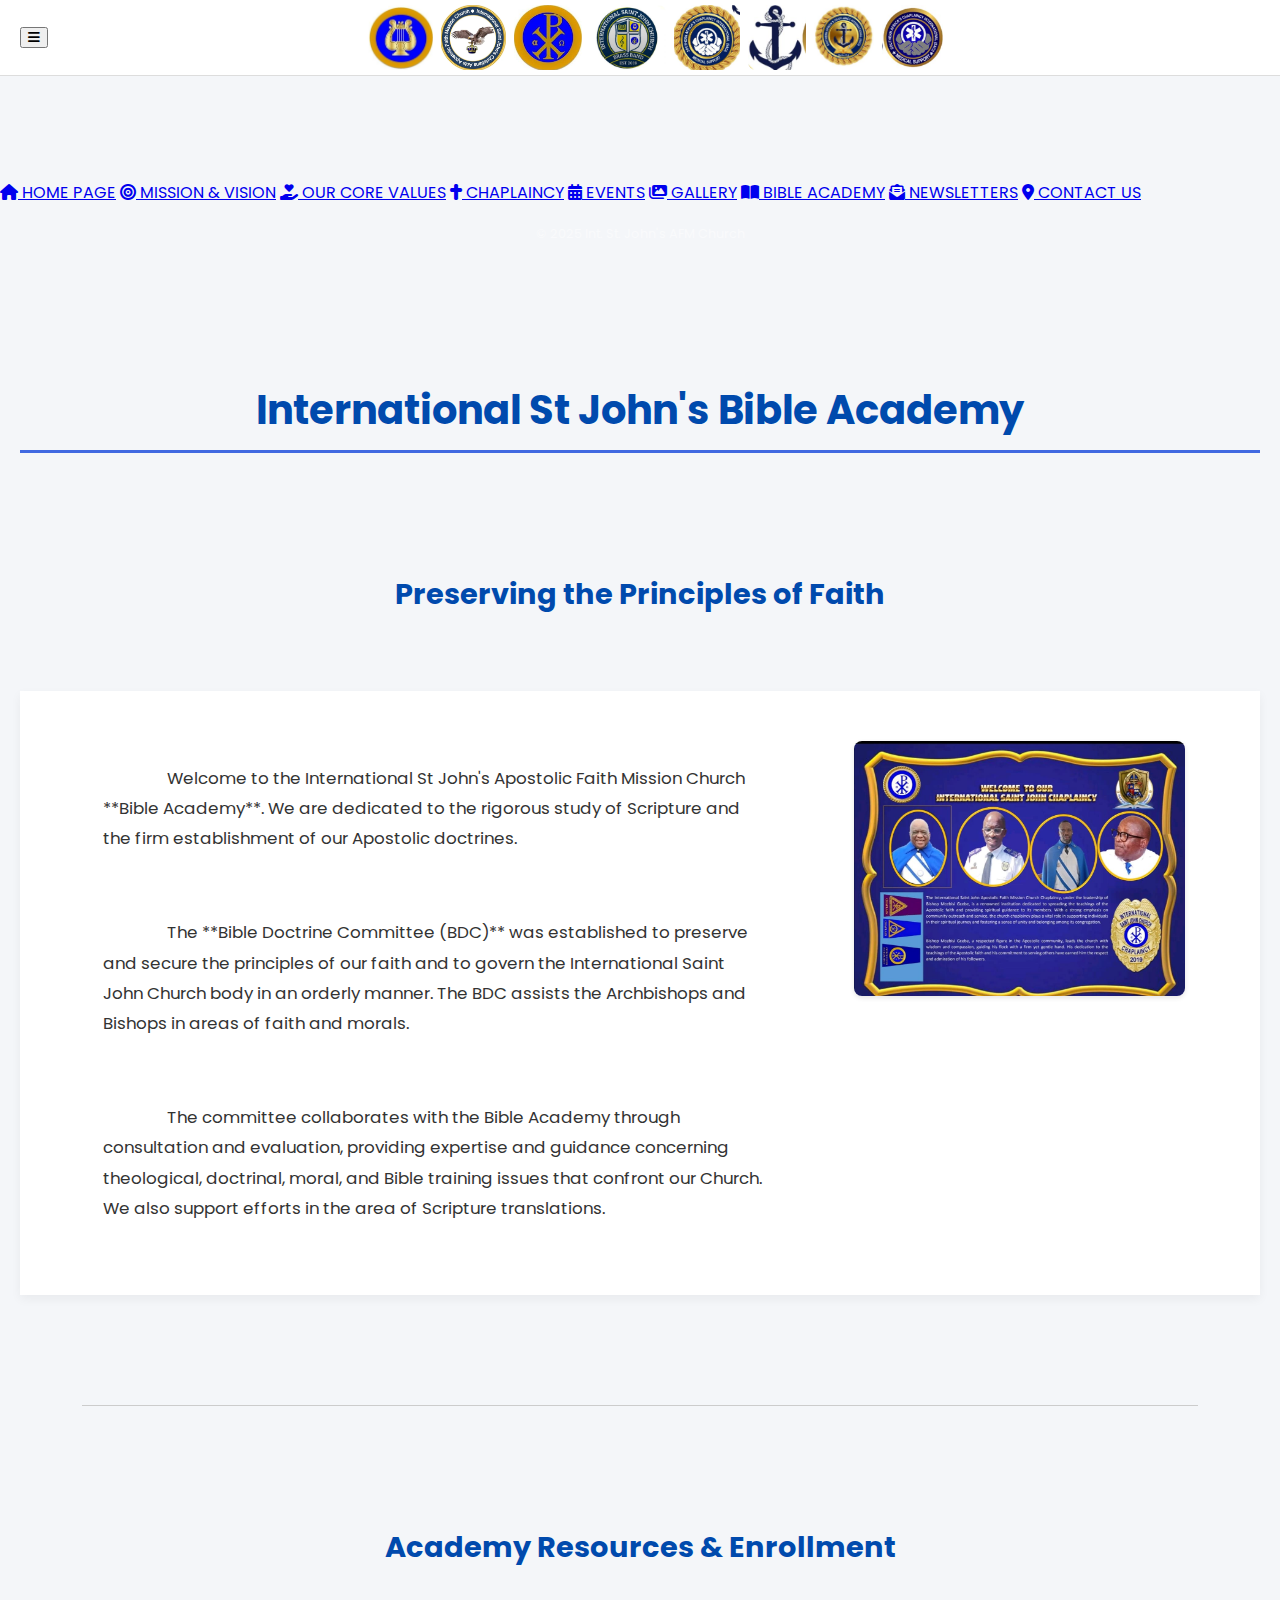
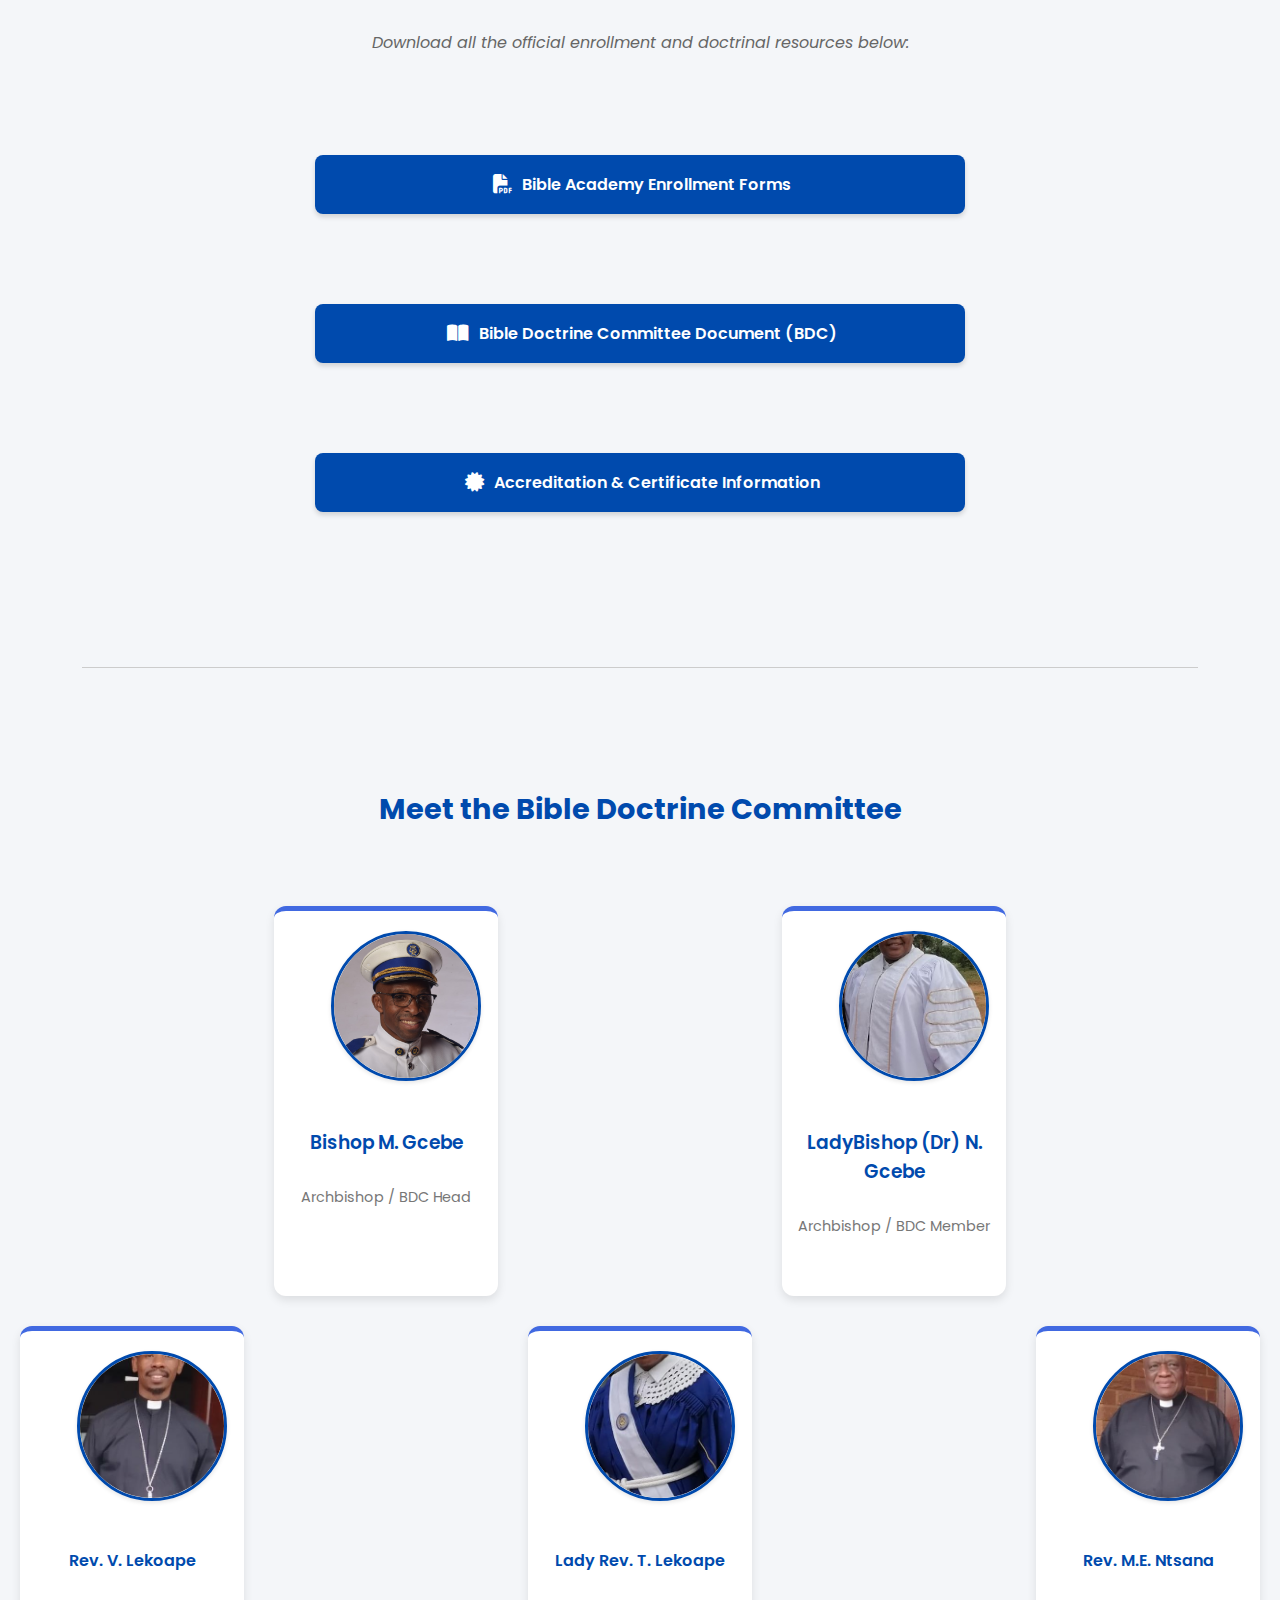
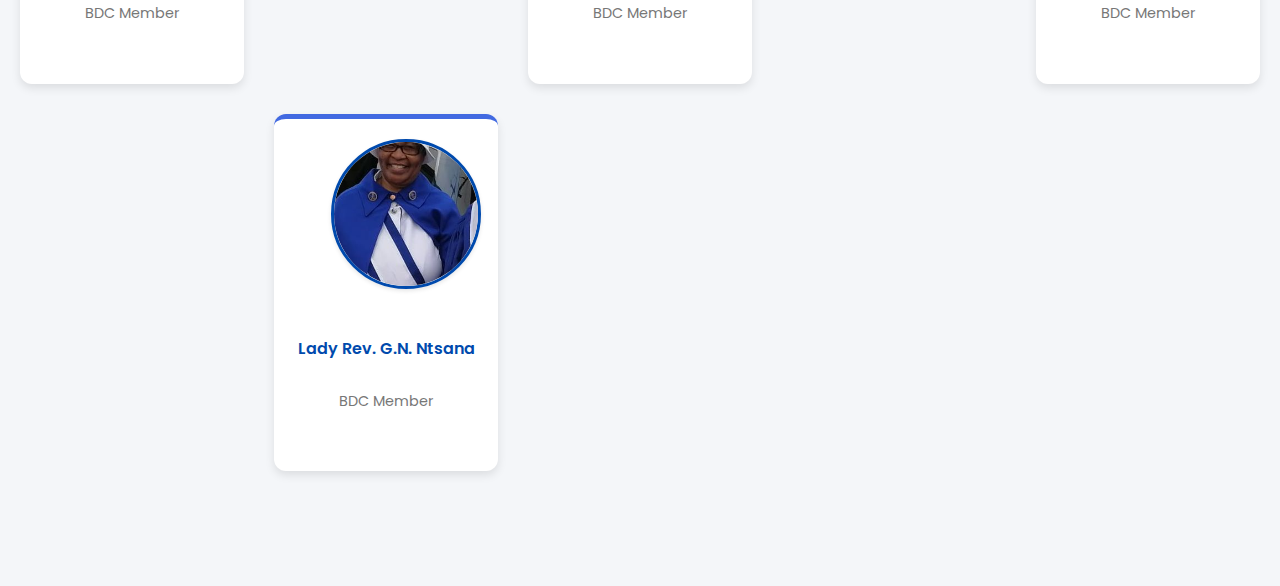
<file: bibleacademy.html>
<!DOCTYPE html>
<html lang="en">
<head>
  <meta charset="UTF-8" />
  <meta name="description" content="International St John's Apostolic Faith Mission Church Bible Academy and Doctrine Committee." />
  <meta name="keywords" content="church, bible academy, doctrine, theology, training, study, St John's, Apostolic, South Africa, chaplaincy" />
  <meta name="viewport" content="width=device-width, initial-scale=1" />
  <title>Bible Academy - International St John's Apostolic Faith Mission Church</title>
  <link href="https://fonts.googleapis.com/css2?family=Poppins:wght@400;500;600;700&display=swap" rel="stylesheet" />
  <link rel="stylesheet" href="https://cdnjs.cloudflare.com/ajax/libs/font-awesome/6.5.2/css/all.min.css">

    <style>

         /* ====================================
        BASE & GLOBAL STYLES (Applies to all pages)
        ==================================== */
        :root {
            --primary-color: #004aad; /* Dark Blue */
            --secondary-color: royalblue; /* Bright Blue */
            --light-bg: #f4f6f9;
            --white: white;
            --text-color: #333;
            --header-height: 80px; /* Define fixed height for easier calculation */
        }

        * {
            box-sizing: border-box;
        }

        body {
            font-family: 'Poppins', sans-serif;
            background-color: var(--light-bg);
            margin: 0;
            /* Use the variable for a cleaner dependency */
            padding-top: var(--header-height);
            color: var(--text-color);
        }

        /* --- HEADER AND LOGOS (Unified Style) --- */
        #church-header {
            display: flex;
            justify-content: space-between;
            align-items: center;
            background-color: var(--white);
            padding: 5px 20px;
            border-bottom: 1px solid #ddd;
            position: fixed;
            top: 0;
            left: 0;
            width: 100%;
            z-index: 1000;
        }

        #logo-strip {
            display: flex;
            justify-content: center;
            align-items: center;
            flex-grow: 1;
            margin: 0 10px;
        }

        #logo-strip img {
            max-height: 65px;
            width: auto;
            margin: 0 4px;
            object-fit: contain;
            border-radius: 8px;
            transition: transform 0.2s;
            display: block;
        }
        
        #logo-strip img:hover {
            transform: scale(1.05);
        }
        
        #hamburger {
            padding: 5px;
            cursor: pointer;
            transition: color 0.2s;
        }

        #hamburger:hover i {
            color: var(--secondary-color) !important;
        }

        /* --- SLIDING MENU STYLES (Unified Style) --- */
        #menu-overlay {
            position: fixed;
            top: 0;
            left: 0;
            right: 0;
            bottom: 0;
            background: rgba(0, 0, 0, 0.7);
            z-index: 1050;
            display: none;
            transition: opacity 0.3s;
        }

        #mobile-menu-panel {
            position: fixed;
            top: 0;
            left: 0;
            width: 250px;
            height: 100vh;
            background-color: var(--primary-color);
            z-index: 1060;
            transform: translateX(-100%);
            transition: transform 0.3s ease-in-out;
            box-shadow: 2px 0 10px rgba(0, 0, 0, 0.5);
            padding-top: 20px;
            overflow-y: auto;
        }

        #mobile-menu-panel.open {
            transform: translateX(0);
        }
        
        #mobile-menu-panel nav {
            display: flex;
            flex-direction: column;
            padding: 10px;
        }
        
        #mobile-menu-panel a {
            color: var(--white);
            padding: 12px 15px;
            text-decoration: none;
            font-size: 1rem;
            font-weight: 500;
            border-radius: 6px;
            transition: background-color 0.2s;
            display: flex;
            align-items: center;
        }

        #mobile-menu-panel a:hover, #mobile-menu-panel a.active {
            background-color: var(--secondary-color);
            color: var(--white);
        }
            /* --- HEADER AND LOGOS --- (Adjusted for Hamburger) */
        #church-header {
            display: flex;
            justify-content: space-between; /* Space out hamburger, title, logos */
            align-items: center;
            background-color: var(--white);
            padding: 5px 20px;
            border-bottom: 1px solid #ddd;
            position: fixed;
            top: 0;
            left: 0;
            width: 100%;
            z-index: 1000;
        }

        #logo-strip {
            display: flex;
            justify-content: center;
            align-items: center;
            /* Allow logos to shrink on small screens */
            flex-grow: 1; 
            margin: 0 10px;
        }

        #logo-strip img {
            max-height: 65px;
            width: auto;
            margin: 0 4px;
            object-fit: contain;
            border-radius: 8px;
            transition: transform 0.2s;
            display: block;
        }
        
        #logo-strip img:hover {
             transform: scale(1.05);
        }
        
        /* Hamburger Icon Styling */
        #hamburger {
            padding: 5px;
            cursor: pointer;
            transition: color 0.2s;
            min-width: 30px;
        }

        #hamburger i {
            color: var(--primary-color); 
            font-size: 28px;
        }

        #hamburger:hover i {
            color: var(--secondary-color) !important;
        }
        
        /* --- SLIDING MENU STYLES --- */
        #menu-overlay {
            position: fixed;
            top: 0;
            left: 0;
            right: 0;
            bottom: 0;
            background: rgba(0, 0, 0, 0.7);
            z-index: 1050;
            display: none;
            transition: opacity 0.3s;
        }

        #mobile-menu-panel {
            position: fixed;
            top: 0;
            left: 0;
            width: 250px;
            height: 100vh;
            background-color: var(--primary-color);
            z-index: 1060;
            transform: translateX(-100%);
            transition: transform 0.3s ease-in-out;
            box-shadow: 2px 0 10px rgba(0, 0, 0, 0.5);
            padding-top: 20px;
            overflow-y: auto;
        }

        #mobile-menu-panel.open {
            transform: translateX(0);
        }
        
        /* Menu Content Styles */
        #mobile-menu-panel nav {
            display: flex;
            flex-direction: column;
            padding: 10px;
        }
        
        #mobile-menu-panel a {
            color: var(--white);
            padding: 12px 15px;
            text-decoration: none;
            font-size: 1rem;
            font-weight: 500;
            border-radius: 6px;
            transition: background-color 0.2s;
            display: flex;
            align-items: center;
        }

        #mobile-menu-panel a:hover, #mobile-menu-panel a.active {
            background-color: var(--secondary-color);
            color: var(--white);
        }


        /* --- MAIN CONTENT CONTAINER STYLES (Used for most content pages) --- */
        main {
            padding: 20px;
            max-width: 1200px;
            margin: 20px auto;
        }

        /* Global Heading Style */
        h1 {
            text-align: center;
            color: var(--primary-color);
            font-size: 2.2rem;
            margin-bottom: 20px;
            border-bottom: 3px solid var(--secondary-color);
            padding-bottom: 10px;
            font-weight: 700;
        }

        /* --- MEDIA QUERIES for Tablet and Mobile --- */
        @media (max-width: 900px) {
             /* Hide main branding when screen gets too narrow */
            #main-branding {
                display: none;
            }
        }
        @media (max-width: 768px) {
            #church-header img {
                max-height: 50px;
                margin: 0 2px;
            }
            
            /* Corrected selector: Only show a couple of logos on small screen */
            #logo-strip img:nth-child(n+3) { /* Hide logo 3 and onwards */
                display: none;
            }
        }

        @media (max-width: 480px) {
            /* Slightly reduce top padding since the header is smaller */
            body {
                padding-top: 70px;
            }
            :root {
                --header-height: 70px;
            }
        }

      
 
        /* ====================================
        BASE & GLOBAL STYLES (Reused from Gallery)
        ==================================== */
        :root {
            --primary-color: #004aad; /* Dark Blue */
            --secondary-color: royalblue; /* Bright Blue */
            --light-bg: #f4f6f9;
            --white: white;
            --text-color: #333;
        }

        * {
            box-sizing: border-box;
        }

        body {
            font-family: 'Poppins', sans-serif;
            background-color: var(--light-bg);
            margin: 0;
            padding-top: 155px; /* Space for fixed header + navigation */
            color: var(--text-color);
        }
        
        main {
            padding: 20px;
            max-width: 1300px;
            margin: 20px auto;
        }

        h1 {
            text-align: center;
            color: var(--primary-color);
            font-size: 2.5rem;
            margin-bottom: 20px;
            border-bottom: 3px solid var(--secondary-color);
            padding-bottom: 10px;
            font-weight: 700;
        }

        h2 {
            color: var(--primary-color);
            text-align: center;
            font-size: 1.8rem;
            margin-top: 30px;
            margin-bottom: 20px;
        }
        



        /* ====================================
        ACADEMY PAGE SPECIFIC STYLES
        ==================================== */
        
        /* Welcome Section Grid Layout */
        .academy-welcome-section {
            padding: 20px 0;
        }
        
        .welcome-grid {
            display: flex;
            gap: 30px;
            align-items: flex-start;
            margin-top: 30px;
            background-color: var(--white);
            padding: 25px;
        
            box-shadow: 0 4px 10px rgba(0, 0, 0, 0.05);
        }

        .welcome-text {
            flex: 2;
            line-height: 1.8;
            font-size: 1.05rem;
        }

        .welcome-image {
            flex: 1;
            min-width: 250px;
        }

        .welcome-image img {
            width: 100%;
            height: auto;
            border-radius: 8px;
            box-shadow: 0 2px 5px rgba(0, 0, 0, 0.1);
            object-fit: cover;
        }
        
        hr {
            border: 0;
            height: 1px;
            background-color: #ccc;
            margin: 40px auto;
            max-width: 90%;
        }

        /* Downloads/Resources Section */
        #academy-downloads {
            text-align: center;
        }

        .download-intro {
            font-style: italic;
            color: #666;
            margin-bottom: 25px;
        }

        .resource-list {
            list-style: none;
            padding: 0;
            max-width: 650px;
            margin: 0 auto;
        }

        .resource-list li {
            margin-bottom: 15px;
        }

        .resource-list a {
            display: flex;
            align-items: center;
            justify-content: center;
            background-color: var(--primary-color);
            color: var(--white);
            text-decoration: none;
            padding: 15px 20px;
            border-radius: 8px;
            font-weight: 600;
            transition: background-color 0.3s;
            box-shadow: 0 3px 5px rgba(0, 0, 0, 0.15);
        }

        .resource-list a:hover {
            background-color: var(--secondary-color);
        }

        .resource-list .icon {
            font-size: 1.2rem;
            margin-right: 10px;
        }

        /* Committee Profiles Section */
        #doctrine-committee {
            text-align: center;
        }

        .committee-profiles-grid {
            display: grid;
            grid-template-columns: repeat(auto-fit, minmax(200px, 1fr));
            gap: 30px;
            margin-top: 30px;
        }

        .profile {
            background-color: var(--white);
            padding: 20px 15px;
            border-radius: 12px;
            box-shadow: 0 4px 10px rgba(0, 0, 0, 0.1);
            transition: transform 0.2s;
            border-top: 5px solid var(--secondary-color);
        }

        .profile:hover {
            transform: translateY(-5px);
            box-shadow: 0 8px 15px rgba(0, 0, 0, 0.15);
        }



        .profile img {
            width: 100%;
            max-width: 150px;
            height: 150px;
            object-fit: cover;
            border-radius: 50%;
            border: 3px solid var(--primary-color);
            margin-bottom: 15px;
            box-shadow: 0 2px 4px rgba(0, 0, 0, 0.1);
        }

        .profile h3, .profile h4 {
            margin: 0;
            color: var(--primary-color);
            font-weight: 600;
        }

        .profile .title {
            color: #777;
            font-size: 0.9rem;
            margin-top: 5px;
        }


        /* ====================================
        MEDIA QUERIES (Mobile responsiveness)
        ==================================== */
        @media (max-width: 900px) {
            .welcome-grid {
                flex-direction: column;
                align-items: stretch;
            }
            .welcome-image {
                min-width: 100%;
                order: -1; /* Place image on top on mobile */
                margin-bottom: 20px;
            }
        }
        
        @media (max-width: 768px) {
            /* Adjust padding for smaller header/nav */
            body { padding-top: 140px; }
            .nav-wrapper { top: 75px; } /* Adjust nav position */
            #church-header img { max-height: 60px; }
        

            .committee-profiles-grid {
                grid-template-columns: 1fr 1fr; /* 2 profiles per row */
                gap: 20px;
            }
            .profile img {
                max-width: 100px;
                height: 100px;
            }
        }
        
        @media (max-width: 480px) {
            body { padding-top: 130px; }
            .nav-wrapper { top: 65px; }
            #church-header img { max-height: 50px; }
            h1 { font-size: 2rem; }
            
            .committee-profiles-grid {
                grid-template-columns: 1fr; /* 1 profile per row */
            }
        }

    </style>
</head>
<body>
<div id="side-menu">
    <button id="close-menu-btn" aria-label="Close Menu" style="position: absolute; top: 10px; right: 20px; background: none; border: none; font-size: 2rem; color: white; cursor: pointer;">
        &times;
    </button>
    <a href="index.html" class="active"><i class="fas fa-home"></i> HOME PAGE</a>
    <a href="mission.html"><i class="fas fa-bullseye"></i> MISSION & VISION</a>
    <a href="values.html"><i class="fas fa-hand-holding-heart"></i> OUR CORE VALUES</a>
    <a href="chaplaincy.html"><i class="fas fa-cross"></i> CHAPLAINCY</a>
    <a href="events.html"><i class="fas fa-calendar-alt"></i> EVENTS</a>
    <a href="gallery.html"><i class="fas fa-images"></i> GALLERY</a>
    <a href="bibleacademy.html"><i class="fas fa-book-open"></i> BIBLE ACADEMY</a>
    <a href="newsletters.html"><i class="fas fa-envelope-open-text"></i> NEWSLETTERS</a>
    <a href="contact.html"><i class="fas fa-map-marker-alt"></i> CONTACT US</a>
    <div style="padding: 20px; text-align: center; color: rgba(255,255,255,0.5); font-size: 0.8rem;">
        &copy; 2025 Int. St. John's AFM Church
    </div>
</div>

<div id="main-overlay"></div>

<header id="church-header">
    <button id="hamburger-btn" aria-label="Open Menu" aria-expanded="false">
        <i class="fas fa-bars"></i>
    </button>

    <div id="logo-strip">
        <img src="Logos/IMG-20250616-WA0066~2.jpg" alt="Church logo 2" />
        <img src="Logos/IMG_20250616_185014_788.jpg" alt="Church logo 3" />
        <img src="Logos/IMG-20250616-WA0066~5.jpg" alt="Church logo 4" />
        <img src="Logos/IMG_20250617_100228_034.jpg" alt="Church logo 5" />
        <img src="Logos/Chaplainlogo1.jpg" alt="Chaplaincy logo 1" />
        <img src="Logos/Chaplainlogo2.jpg" alt="Chaplaincy logo 2" />
        <img src="Logos/Chaplainlogo3.jpg" alt="Chaplaincy logo 3" />
        <img src="Logos/Chaplainlogo4.jpg" alt="Chaplaincy logo 4" />
    </div>
</header>
   
  
  <main class="academy-main-content">
    <h1>International St John's Bible Academy</h1>

    <section class="academy-welcome-section">
      <h2>Preserving the Principles of Faith</h2>
      <div class="welcome-grid">
        <div class="welcome-text">
            <p>
                Welcome to the International St John's Apostolic Faith Mission Church **Bible Academy**. We are dedicated to the rigorous study of Scripture and the firm establishment of our Apostolic doctrines.
            </p>
            <p>
                The **Bible Doctrine Committee (BDC)** was established to preserve and secure the principles of our faith and to govern the International Saint John Church body in an orderly manner. The BDC assists the Archbishops and Bishops in areas of faith and morals.
            </p>
            <p>
                The committee collaborates with the Bible Academy through consultation and evaluation, providing expertise and guidance concerning theological, doctrinal, moral, and Bible training issues that confront our Church. We also support efforts in the area of Scripture translations.
            </p>
        </div>
        <div class="welcome-image">
             <img src="Images/aug25/chaplin.jpg" alt="Chaplaincy/Bible Academy Image" onerror="this.onerror=null; this.src='https://placehold.co/250x180/004aad/ffffff?text=Academy+Image';" />
        </div>
      </div>
    </section>
    
    <hr>

    <section id="academy-downloads">
      <h2>Academy Resources & Enrollment</h2>
      <p class="download-intro">Download all the official enrollment and doctrinal resources below:</p>
      <ul class="resource-list">
        <li>
          <a href="doc/BIBLE ENROLLMENT FORMS.pdf" target="_blank" download>
            <span class="icon"><i class="fas fa-file-pdf"></i></span> Bible Academy Enrollment Forms
          </a>
        </li>
        <li>
          <a href="doc/Bible Doctrine Committee-1.pdf" target="_blank" download>
            <span class="icon"><i class="fas fa-book-open"></i></span> Bible Doctrine Committee Document (BDC)
          </a>
        </li>
        <li>
          <a href="doc/Bible Certificate GRACE NQELLENG NTSANA.pdf" target="_blank" download>
            <span class="icon"><i class="fas fa-certificate"></i></span> Accreditation & Certificate Information
          </a>
        </li>
      </ul>
    </section>
    
    <hr>

    <section id="doctrine-committee">
      <h2>Meet the Bible Doctrine Committee</h2>
      
      <div class="committee-profiles-grid">
        <div class="profile profile-bishop">
          <img src="profiles/Bishop (1).jpg" alt="Bishop M. Gcebe" onerror="this.onerror=null; this.src='https://placehold.co/150x150/f7a700/ffffff?text=Bishop+M+Gcebe';" />
          <h3>Bishop M. Gcebe</h3>
          <p class="title">Archbishop / BDC Head</p>
        </div>
        <div class="profile profile-bishop">
          <img src="profiles/LadyBishop.jpg" alt="LadyBishop (Dr) N. Gcebe" onerror="this.onerror=null; this.src='https://placehold.co/150x150/f7a700/ffffff?text=LadyBishop+N+Gcebe';" />
          <h3>LadyBishop (Dr) N. Gcebe</h3>
          <p class="title">Archbishop / BDC Member</p>
        </div>

        <div class="profile">
          <img src="profiles/Rev Lekoape.jpg" alt="Rev. V. Lekoape" onerror="this.onerror=null; this.src='https://placehold.co/150x150/004aad/ffffff?text=Rev+Lekoape';" />
          <h4>Rev. V. Lekoape</h4>
          <p class="title">BDC Member</p>
        </div>
        <div class="profile">
          <img src="profiles/LadyRev Lekoape.jpg" alt="Lady Rev. T. Lekoape" onerror="this.onerror=null; this.src='https://placehold.co/150x150/004aad/ffffff?text=LadyRev+Lekoape';" />
          <h4>Lady Rev. T. Lekoape</h4>
          <p class="title">BDC Member</p>
        </div>
        <div class="profile">
          <img src="profiles/Rev Ntsana.jpg" alt="Rev. M.E. Ntsana" onerror="this.onerror=null; this.src='https://placehold.co/150x150/004aad/ffffff?text=Rev+Ntsana';" />
          <h4>Rev. M.E. Ntsana</h4>
          <p class="title">BDC Member</p>
        </div>
        <div class="profile">
          <img src="profiles/LadyRev Ntsana.jpg" alt="Lady Rev. G.N. Ntsana" onerror="this.onerror=null; this.src='https://placehold.co/150x150/004aad/ffffff?text=LadyRev+Ntsana';" />
          <h4>Lady Rev. G.N. Ntsana</h4>
          <p class="title">BDC Member</p>
        </div>
      </div>
    </section>
  </main>
  
  <script>
  document.addEventListener('DOMContentLoaded', () => {
            // --- Mobile Navigation Toggle Logic (Sliding Menu) ---
            const hamburger = document.getElementById('hamburger');
            const menuPanel = document.getElementById('mobile-menu-panel');
            const overlay = document.getElementById('menu-overlay');
            const menuLinks = menuPanel.querySelectorAll('a');

            const toggleMenu = () => {
                const isOpen = menuPanel.classList.contains('open');
                if (isOpen) {
                    menuPanel.classList.remove('open');
                    // Delay hiding overlay to allow CSS transition to finish
                    setTimeout(() => overlay.style.display = 'none', 300);
                    hamburger.setAttribute('aria-expanded', 'false');
                } else {
                    overlay.style.display = 'block';
                    // Delay opening panel slightly after showing overlay
                    setTimeout(() => menuPanel.classList.add('open'), 10);
                    hamburger.setAttribute('aria-expanded', 'true');
                }
            };

            if (hamburger && menuPanel) {
                hamburger.addEventListener('click', toggleMenu);
                overlay.addEventListener('click', toggleMenu); 
                
                // Close menu when a link is clicked
                menuLinks.forEach(link => {
                    link.addEventListener('click', toggleMenu);
                });
            }
            
            
    
    }); // <-- Added missing closure for DOMContentLoaded
    </script>
      
</body>
</html>
</file>
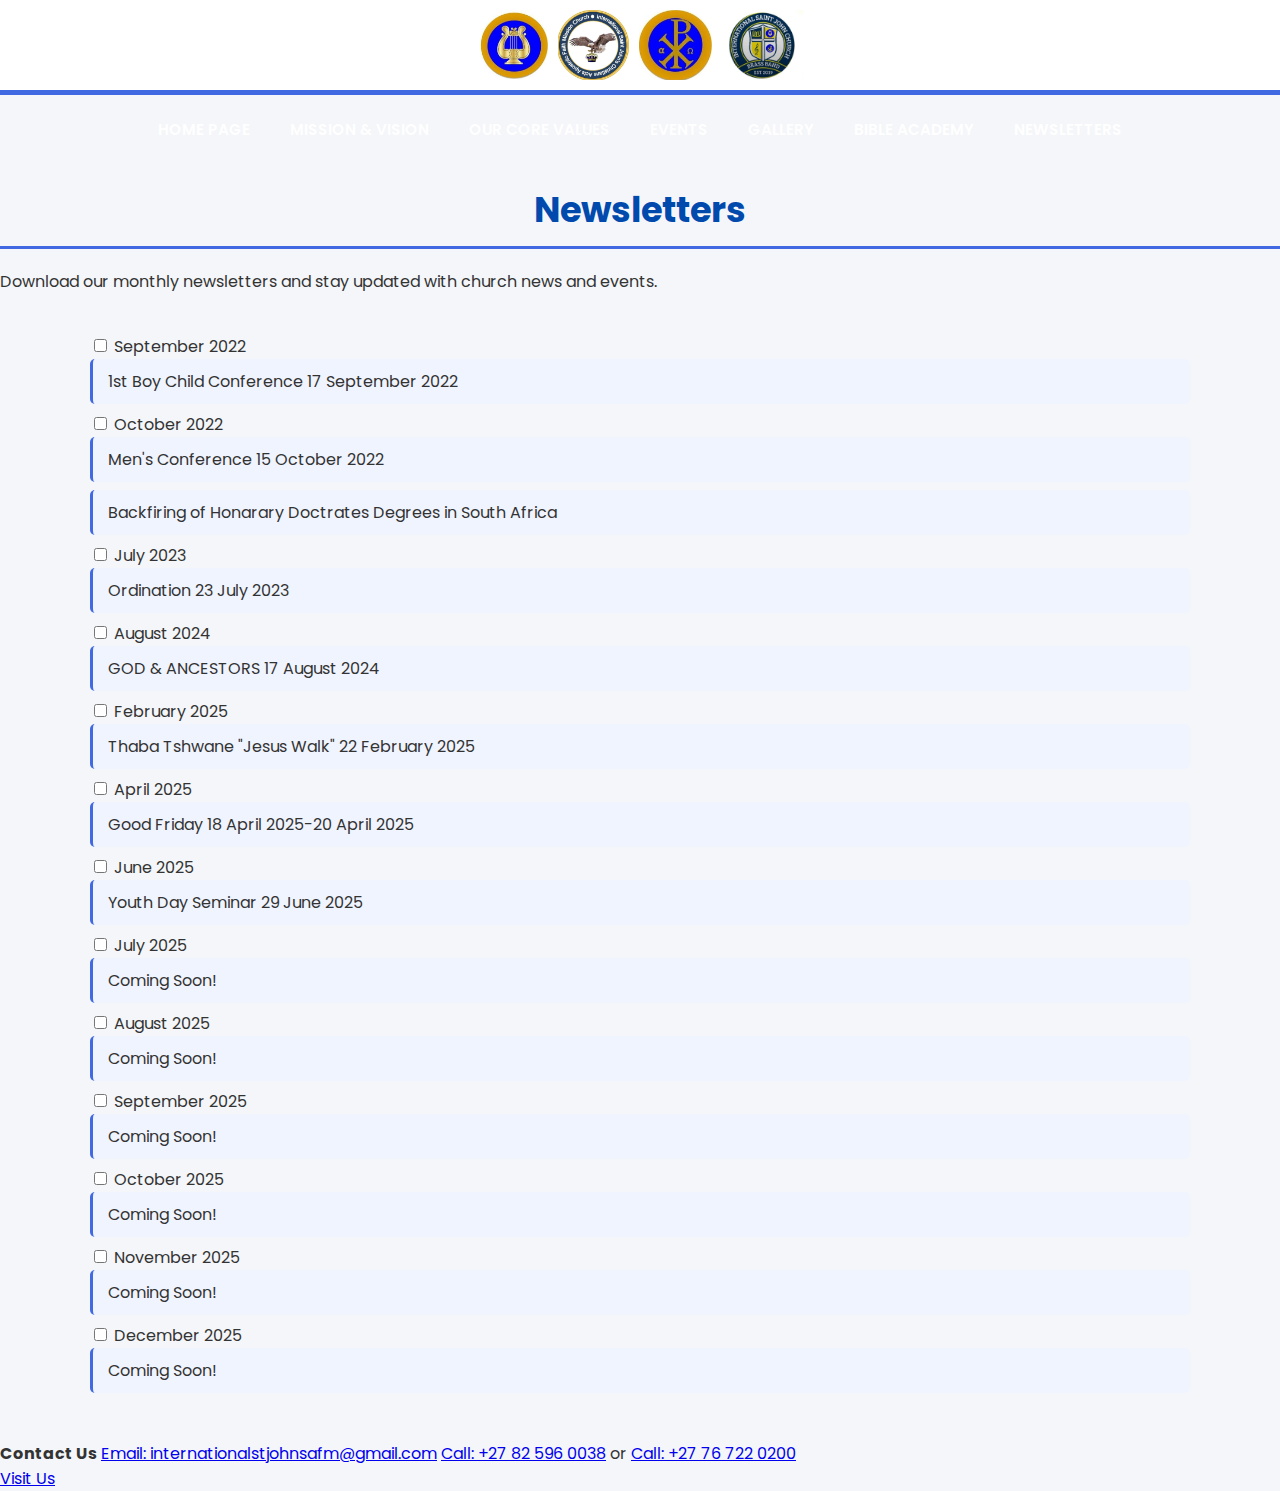
<file: newsletters.html>
<!DOCTYPE html>
<html lang="en">
<head>
    <meta charset="UTF-8">
    <meta name="description" content="Welcome to International St John's Apostolic Faith Mission Church. Join us for worship, events, and spiritual growth.">
    <meta name="keywords" content="church, faith, mission, gospel, worship, bible, St John's, Apostolic, South Africa">
    <meta name="viewport" content="width=device-width, initial-scale=1.0">
    <title>International St John's Apostolic Faith Mission Church</title>
    <link rel="stylesheet" href="styles.css">
    <link rel="icon" href="Logos/favicon.jpg" type="image/x-icon">
    <link href="https://fonts.googleapis.com/css2?family=Poppins:wght@400;700&display=swap" rel="stylesheet">
</head>
<body>

    <header id="church-header">
        <img src="Logos/IMG-20250616-WA0066~2.jpg" alt="Church logo 1">
        <img src="Logos/IMG_20250616_185014_788.jpg" alt="Church logo 2">
        <img src="Logos/IMG-20250616-WA0066~5.jpg" alt="Church logo 3">
        <img src="Logos/IMG_20250617_100228_034.jpg" alt="Church logo 4">
    </header>
  <!-- NAVIGATION MENU -->
 <nav id="tabs-top">
        <a href="index.html">HOME PAGE</a>
        <a href="mission.html">MISSION & VISION</a>
        <a href="values.html">OUR CORE VALUES</a>
        <a href="events.html">EVENTS</a>
        <a href="gallery.html">GALLERY</a>
        <a href="bibleacademy.html">BIBLE ACADEMY</a>
        <a href="newsletters.html">NEWSLETTERS</a>
        
        </nav>

        <body>


  <h1>Newsletters</h1>
  <p>Download our monthly newsletters and stay updated with church news and events.</p>


<main>

     <section>
  <input type="checkbox" id="september2022" />
  <label for="september2022">September 2022</label>
  <ul class="newsletter-list">
    <li><a href="newsletters/Newsletter 1st Boy Conference.pdf" download>1st Boy Child Conference 17 September 2022</a></li>
  </ul>
</section>
    
 <section>
  <input type="checkbox" id="october2022" />
  <label for="october2022">October 2022</label>
  <ul class="newsletter-list">
    <li><a href="newsletters/NEWSLETTER MEN CORRECTED.pdf" download>Men's Conference 15 October 2022</a></li>
    <li><a href="newsletters/Newsletter Bogus Degree.pdf" download>Backfiring of Honarary Doctrates Degrees in South Africa</a></li>
  </ul>
</section>

     <section>
  <input type="checkbox" id="july2023" />
  <label for="july2023">July 2023</label>
  <ul class="newsletter-list">
    <li><a href="newsletters/Newsletter Ordination.pdf" download>Ordination 23 July 2023</a></li>
  </ul>
</section>
     <section>
  <input type="checkbox" id="aug2024" />
  <label for="aug2024">August 2024</label>
  <ul class="newsletter-list">
    <li><a href="newsletters/Newsletter GOD & ANCESTORS 2024.pdf" download>GOD & ANCESTORS 17 August 2024</a></li>
  </ul>
</section>

    
     <section>
  <input type="checkbox" id="FEB" />
  <label for="FEB">February 2025</label>
  <ul class="newsletter-list">
    <li><a href="newsletters/Newsletter Thaba Tshwane Jesus Walk.pdf" download>Thaba Tshwane "Jesus Walk" 22 February 2025</a></li>
  </ul>
</section>
             <section>
  <input type="checkbox" id="april2025" />
  <label for="april2025">April 2025</label>
  <ul class="newsletter-list">
    <li><a href="newsletters/newsletter GOOD FRIDAY 2025.pdf" download>Good Friday 18 April 2025-20 April 2025</a></li>
  </ul>
</section>
    
 <section>
  <input type="checkbox" id="june" />
  <label for="june">June 2025</label>
  <ul class="newsletter-list">
    <li><a href="newsletters/newsletter YOUTH CELEBRATION(1).pdf" download>Youth Day Seminar 29 June 2025</a></li>
  </ul>
</section>

<section>
  <input type="checkbox" id="july" />
  <label for="july">July 2025</label>
  <ul class="newsletter-list">
    <li><a href="#" download>Coming Soon!</a></li>
  </ul>
</section>

<section>
  <input type="checkbox" id="august" />
  <label for="august">August 2025</label>
  <ul class="newsletter-list">
    <li><a href="#" download>Coming Soon!</a></li>
  </ul>
</section>

<section>
  <input type="checkbox" id="september" />
  <label for="september">September 2025</label>
  <ul class="newsletter-list">
    <li><a href="#" download>Coming Soon!</a></li>
  </ul>
</section>

<section>
  <input type="checkbox" id="october" />
  <label for="october">October 2025</label>
  <ul class="newsletter-list">
    <li><a href="#" download>Coming Soon!</a></li>
  </ul>
</section>

<section>
  <input type="checkbox" id="november" />
  <label for="november">November 2025</label>
  <ul class="newsletter-list">
    <li><a href="#" download>Coming Soon!</a></li>
  </ul>
</section>

<section>
  <input type="checkbox" id="december" />
  <label for="december">December 2025</label>
  <ul class="newsletter-list">
    <li><a href="#" download>Coming Soon!</a></li>
  </ul>
</section>



</main>

<footer>
    <div class="tabs-bottom">
        <div class="contact-box">
            <strong><i class="fas fa-envelope"></i> Contact Us</strong>
            <a href="mailto:internationalstjohnsafm@gmail.com" target="_blank">Email: internationalstjohnsafm@gmail.com</a>
            <a href="tel:+27825960038">Call: +27 82 596 0038</a> or 
            <a href="tel:+27767220200">Call: +27 76 722 0200</a>
        </div>

        <div class="visit-box">
            <a href="https://maps.app.goo.gl/wASvXGQJpq6DQk1H7" target="_blank">
                <i class="fas fa-map-marker-alt"></i> Visit Us
            </a>
        </div>
    </div>
</footer>
</body>
</html>
</file>
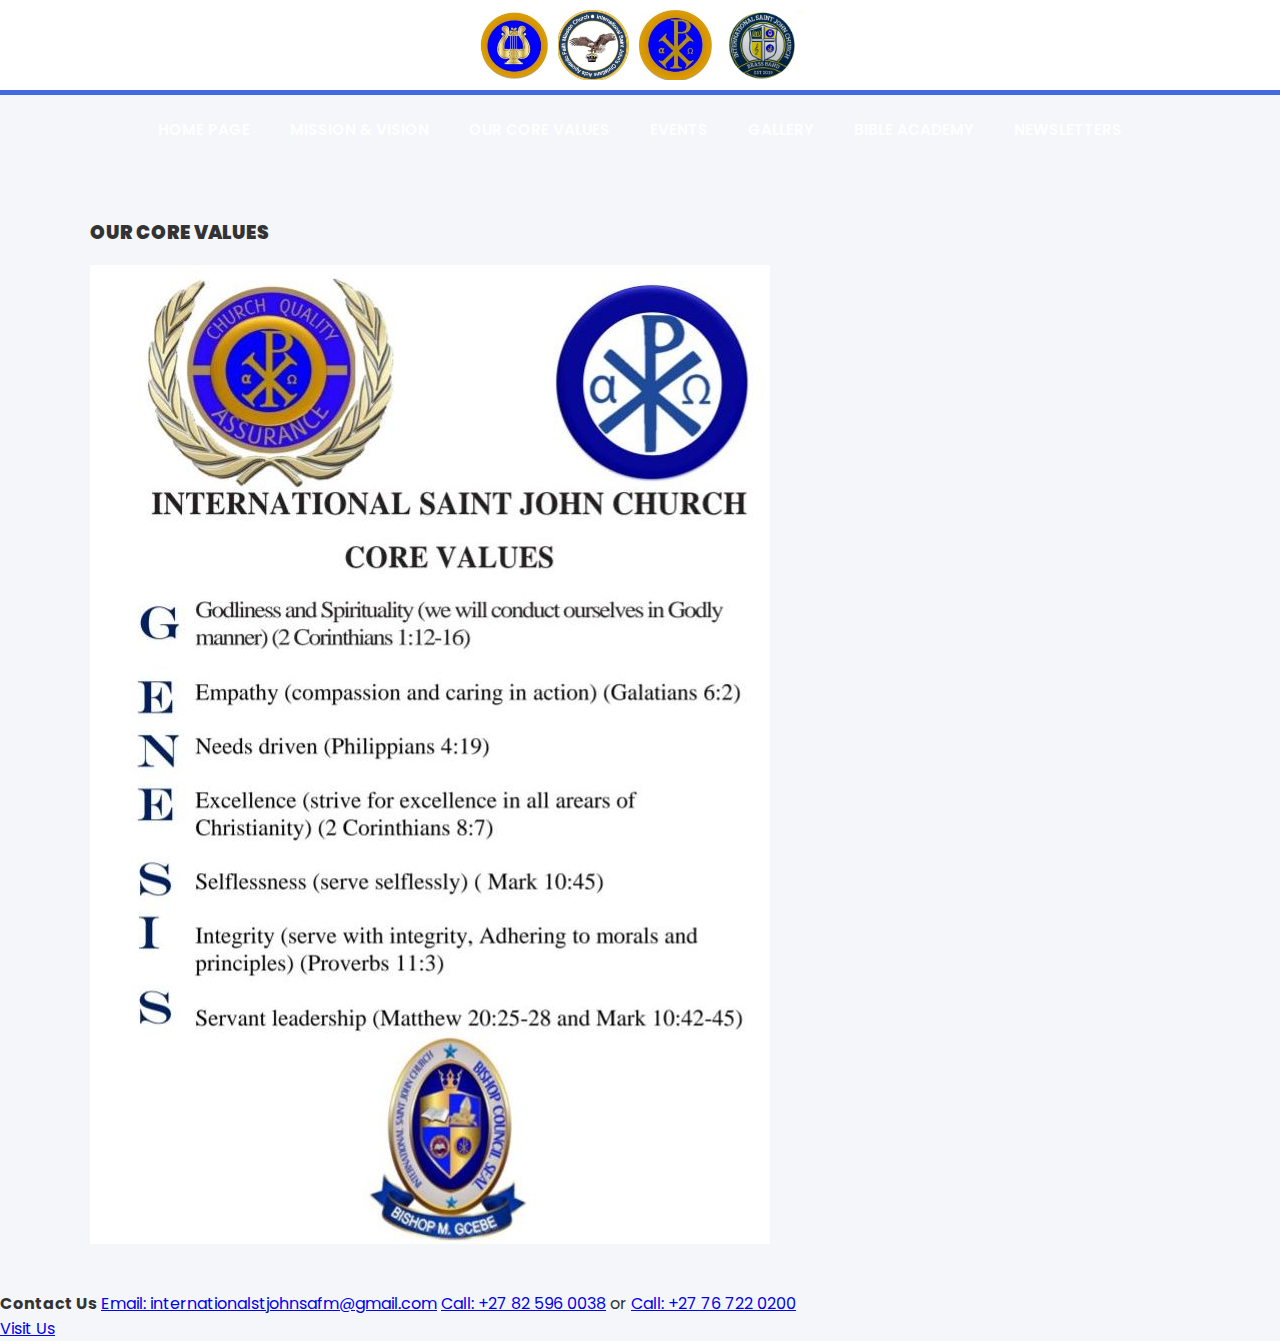
<file: values.html>
<!DOCTYPE html>
<html lang="en">
<head>
    <meta charset="UTF-8">
    <meta name="description" content="Welcome to International St John's Apostolic Faith Mission Church. Join us for worship, events, and spiritual growth.">
    <meta name="keywords" content="church, faith, mission, gospel, worship, bible, St John's, Apostolic, South Africa">
    <meta name="viewport" content="width=device-width, initial-scale=1.0">
    <title>International St John's Apostolic Faith Mission Church</title>
    <link rel="stylesheet" href="styles.css">
    <link rel="icon" href="Logos/favicon.jpg" type="image/x-icon">
    <link href="https://fonts.googleapis.com/css2?family=Poppins:wght@400;700&display=swap" rel="stylesheet">
</head>
<body>

    <header id="church-header">
        <img src="Logos/IMG-20250616-WA0066~2.jpg" alt="Church logo 1">
        <img src="Logos/IMG_20250616_185014_788.jpg" alt="Church logo 2">
        <img src="Logos/IMG-20250616-WA0066~5.jpg" alt="Church logo 3">
        <img src="Logos/IMG_20250617_100228_034.jpg" alt="Church logo 4">
    </header>

     <!-- NAVIGATION MENU -->
  <nav id="tabs-top">
        <a href="index.html">HOME PAGE</a>
        <a href="mission.html">MISSION & VISION</a>
        <a href="values.html">OUR CORE VALUES</a>
        <a href="events.html">EVENTS</a>
        <a href="gallery.html">GALLERY</a>
        <a href="bibleacademy.html">BIBLE ACADEMY</a>
        <a href="newsletters.html">NEWSLETTERS</a>
        
        </nav>


            <main>
    <h3><strong>OUR CORE VALUES</strong></h3>
    <div class="core-values">
        <img src="Logos/Screenshot_20250620-084455~2.jpg" alt="Our core values">
    </div>
</main>

      <footer>
    <div class="tabs-bottom">
        <div class="contact-box">
            <strong><i class="fas fa-envelope"></i> Contact Us</strong>
            <a href="mailto:internationalstjohnsafm@gmail.com" target="_blank">Email: internationalstjohnsafm@gmail.com</a>
            <a href="tel:+27825960038">Call: +27 82 596 0038</a> or 
            <a href="tel:+27767220200">Call: +27 76 722 0200</a>
        </div>

        <div class="visit-box">
            <a href="https://www.google.com/maps?q=International+St+John's+Apostolic+Faith+Mission+Church" target="_blank">
                <i class="fas fa-map-marker-alt"></i> Visit Us
            </a>
        </div>
    </div>
</footer>

        </body>
        </html>
</file>
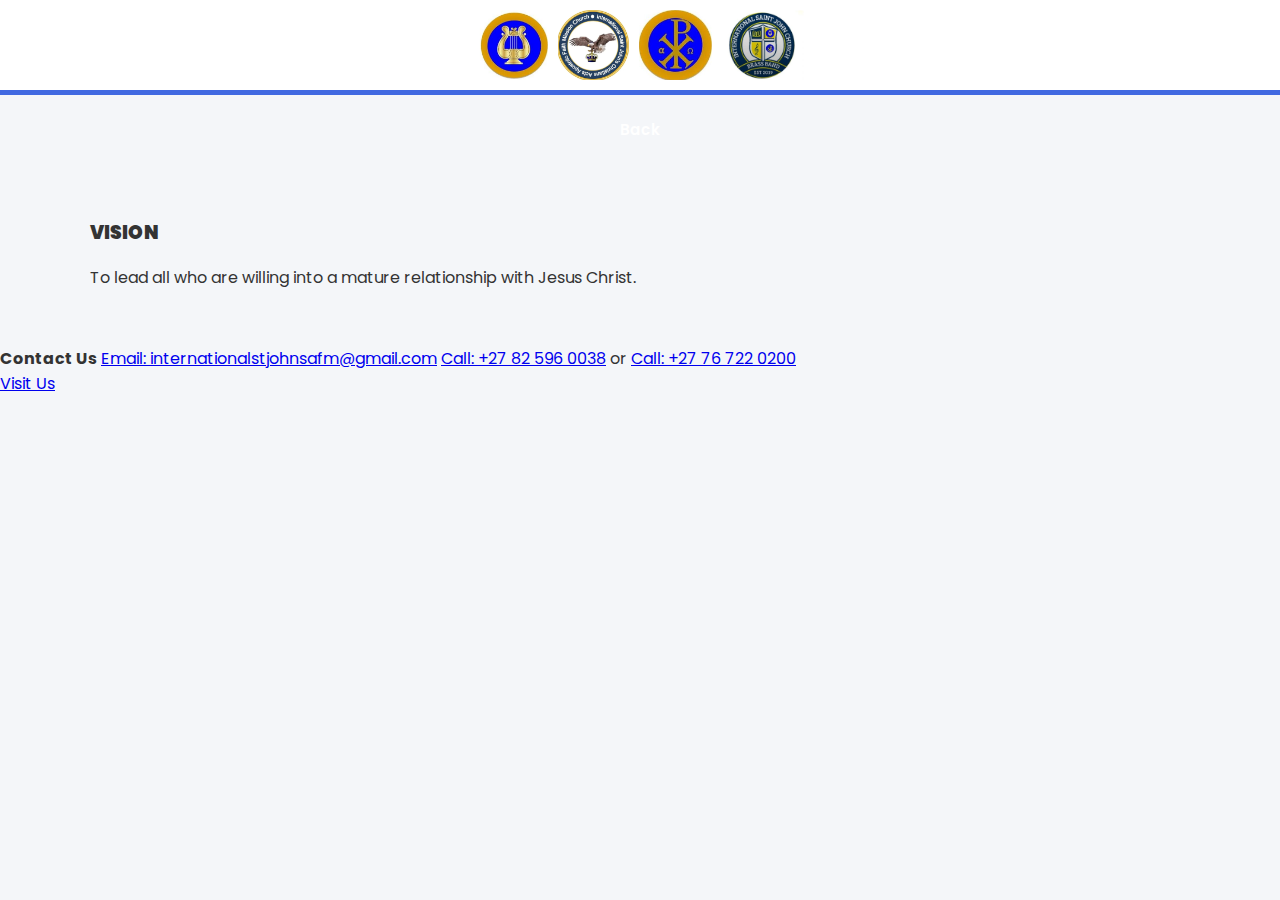
<file: vision.html>
<!DOCTYPE html>
<html lang="en">
<head>
    <meta charset="UTF-8">
    <meta name="description" content="Welcome to International St John's Apostolic Faith Mission Church. Join us for worship, events, and spiritual growth.">
    <meta name="keywords" content="church, faith, mission, gospel, worship, bible, St John's, Apostolic, South Africa">
    <meta name="viewport" content="width=device-width, initial-scale=1.0">
    <title>International St John's Apostolic Faith Mission Church</title>
    <link rel="stylesheet" href="styles.css">
    <link rel="icon" href="Logos/IMG-20250616-WA0066~2.jpg" type="image/x-icon">
    <link href="https://fonts.googleapis.com/css2?family=Poppins:wght@400;700&display=swap" rel="stylesheet">
</head>
<body>

    <header id="church-header">
        <img src="Logos/IMG-20250616-WA0066~2.jpg" alt="Church logo 1">
        <img src="Logos/IMG_20250616_185014_788.jpg" alt="Church logo 2">
        <img src="Logos/IMG-20250616-WA0066~5.jpg" alt="Church logo 3">
        <img src="Logos/IMG_20250617_100228_034.jpg" alt="Church logo 4">
    </header>

    <nav id="tabs-top">
        <a href="index.html">Back</a>
        </nav>

        <main>
            <h3><strong>VISION</strong></h3>
            <p>To lead all who are willing into a mature relationship with Jesus Christ.</p>
        </main>
      <footer>
    <div class="tabs-bottom">
        <div class="contact-box">
            <strong><i class="fas fa-envelope"></i> Contact Us</strong>
            <a href="mailto:internationalstjohnsafm@gmail.com" target="_blank">Email: internationalstjohnsafm@gmail.com</a>
            <a href="tel:+27825960038">Call: +27 82 596 0038</a> or 
            <a href="tel:+27767220200">Call: +27 76 722 0200</a>
        </div>

        <div class="visit-box">
            <a href="https://www.google.com/maps?q=International+St+John's+Apostolic+Faith+Mission+Church" target="_blank">
                <i class="fas fa-map-marker-alt"></i> Visit Us
            </a>
        </div>
    </div>
</footer>

        </body>
        </html>
</file>
<file: styles.css>
/* ====================================
   BASE & GLOBAL STYLES (Applies to all pages)
   ==================================== */

body {
    font-family: 'Poppins', sans-serif;
    background-color: #f4f6f9; /* Light background for the overall site */
    margin: 0;
    padding-top: 100px; /* Space for the fixed header/nav */
    color: #333;
}

/* --- HEADER AND LOGOS --- */
#church-header {
    display: flex;
    justify-content: center;
    align-items: center;
    background-color: white;
    padding: 10px 20px;
    border-bottom: 5px solid royalblue;
    position: fixed;
    top: 0;
    left: 0;
    width: 100%;
    z-index: 1000;
    box-sizing: border-box;
}

#church-header img {
    max-height: 70px; /* Standard size for all logos */
    width: auto;
    margin: 0 5px;
    object-fit: contain;
}

/* Hide placeholder logos until needed, but they maintain structure */
.placeholder-logo {
    display: none; 
}

/* --- NAVIGATION BAR --- */
.nav-wrapper {
    position: fixed;
    top: 85px; /* Adjust based on header height (70px + border/padding) */
    left: 0;
    width: 100%;
    background-color: #004aad; /* Dark blue background */
    z-index: 999;
}

#tabs-top {
    display: flex;
    justify-content: center;
    padding: 10px 0;
    max-width: 1200px;
    margin: 0 auto;
    transition: max-height 0.3s ease-out, opacity 0.3s ease-out;
    overflow: hidden;
}

#tabs-top a {
    color: white;
    text-decoration: none;
    padding: 8px 15px;
    margin: 0 5px;
    font-weight: 600;
    font-size: 0.95rem;
    white-space: nowrap;
    transition: background-color 0.3s;
    border-radius: 4px;
}

#tabs-top a:hover {
    background-color: royalblue;
}

/* Hamburger menu button (initially hidden on desktop) */
#hamburger {
    display: none;
    color: white;
    font-size: 1.5rem;
    padding: 10px 20px;
    cursor: pointer;
    text-align: right;
}

/* Active Page Style (to be set manually in HTML for now) */
#tabs-top a[href="current-page.html"] {
    background-color: royalblue;
}

/* --- MAIN CONTENT CONTAINER STYLES (Used for most content pages) --- */
main {
    padding: 20px;
    max-width: 1100px;
    margin: 20px auto;
}

/* Global Heading Style (Replaces old h3 strong tag) */
h1 {
    text-align: center;
    color: #004aad;
    font-size: 2.2rem;
    margin-bottom: 20px;
    border-bottom: 3px solid royalblue;
    padding-bottom: 10px;
}

/* --- MEDIA QUERIES for Tablet and Mobile (Global Adjustments) --- */
@media (max-width: 1024px) {
    #church-header img {
        max-height: 60px;
    }
}

@media (max-width: 768px) {
    /* Adjust header for less horizontal space */
    #church-header img {
        max-height: 50px;
        margin: 0 2px;
    }
    
    /* Show hamburger and hide nav links */
    #hamburger {
        display: block;
        text-align: left;
        padding: 10px 20px;
    }

    #tabs-top {
        flex-direction: column;
        align-items: flex-start;
        padding: 0;
        position: absolute;
        top: 100%; /* Position below the hamburger line */
        width: 100%;
        background-color: #004aad;
        max-height: 0; /* Hidden state */
    }

    #tabs-top a {
        padding: 12px 20px;
        margin: 0;
        width: 100%;
        box-sizing: border-box;
        border-bottom: 1px solid rgba(255, 255, 255, 0.1);
    }
    
    /* Menu Open State controlled by JavaScript */
    #tabs-top.closed {
        max-height: 0;
    }
    #tabs-top.open {
        max-height: 500px; /* Large enough value to show all links */
        padding-top: 5px;
        padding-bottom: 5px;
    }
    
    body {
        padding-top: 130px; /* Increase top padding for fixed header + nav wrapper */
    }
    .nav-wrapper {
        top: 65px; /* Adjust position relative to header */
    }

    /* Show only essential logos on small screen */
    #church-header img:nth-child(n+3) { /* Hide logo 3 and onwards */
        display: none;
    }
    #church-header {
        justify-content: space-between;
        padding: 5px 10px;
    }
}


/* ====================================
   HOMEPAGE SPECIFIC STYLING
   ==================================== */

.slideshow-container {
    position: relative;
    max-width: 100%;
    margin: auto;
    overflow: hidden;
    border-radius: 8px;
    box-shadow: 0 4px 15px rgba(0,0,0,0.1);
    height: 500px; /* Define a fixed height for the container */
}

.slide {
    display: none;
    width: 100%;
    height: 100%;
    position: absolute;
    top: 0;
    left: 0;
    opacity: 0;
    transition: opacity 1s ease-in-out;
}

.slide.active {
    display: block;
    opacity: 1;
}

.slide img {
    width: 100%;
    height: 100%;
    object-fit: cover; /* Ensures image covers the container */
}

.slide-caption {
    position: absolute;
    bottom: 0;
    left: 0;
    width: 100%;
    background: rgba(0, 0, 0, 0.5);
    color: white;
    padding: 15px;
    text-align: center;
    font-size: 1.2rem;
}

/* Welcome Section */
#welcome-section {
    max-width: 900px;
    margin: 40px auto;
    padding: 30px;
    background: white;
    border-radius: 12px;
    box-shadow: 0 4px 15px rgba(0,0,0,0.1);
    text-align: center;
}

#welcome-section h2 {
    color: royalblue;
    font-size: 1.8rem;
    margin-bottom: 15px;
}

#welcome-section p {
    font-size: 1.1rem;
    line-height: 1.7;
    margin-bottom: 20px;
}

/* Quick Links/Cards Section */
.card-grid {
    display: grid;
    grid-template-columns: repeat(auto-fit, minmax(280px, 1fr));
    gap: 30px;
    padding: 20px;
}

.card {
    background: white;
    border-radius: 10px;
    box-shadow: 0 2px 10px rgba(0,0,0,0.1);
    overflow: hidden;
    text-align: center;
    transition: transform 0.3s, box-shadow 0.3s;
    text-decoration: none; /* Make card look like a button/link */
    color: #333;
}

.card:hover {
    transform: translateY(-5px);
    box-shadow: 0 8px 20px rgba(0,0,0,0.15);
}

.card-icon {
    background-color: royalblue;
    color: white;
    padding: 20px 0;
    font-size: 2rem;
}

.card-content {
    padding: 20px 15px;
}

.card-content h3 {
    color: #004aad;
    margin-top: 0;
    font-size: 1.3rem;
}

.card-content p {
    font-size: 0.95rem;
    color: #555;
}

/* Media query for homepage slideshow */
@media (max-width: 768px) {
    .slideshow-container {
        height: 300px; /* Shorter height on mobile */
    }
    .slide-caption {
        font-size: 1rem;
        padding: 10px;
    }
    #welcome-section {
        padding: 20px;
        margin: 20px auto;
    }
    .card-grid {
        gap: 20px;
        grid-template-columns: 1fr;
    }
}


/* ====================================
   CHAPLAINCY PAGE STYLING
   ==================================== */

.chaplaincy-content {
    max-width: 900px;
    margin: 20px auto 50px;
    padding: 30px;
    background: white;
    border-radius: 12px;
    box-shadow: 0 8px 20px rgba(0,0,0,0.1);
}

.chaplaincy-content h2 {
    color: royalblue;
    font-size: 1.6rem;
    margin-top: 30px;
    border-left: 5px solid royalblue;
    padding-left: 15px;
    margin-bottom: 15px;
}

.chaplaincy-content p {
    font-size: 1.05rem;
    line-height: 1.7;
    margin-bottom: 20px;
}

.chaplaincy-image-section {
    text-align: center;
    margin: 30px 0;
}

.chaplaincy-image-section img {
    max-width: 100%;
    height: auto;
    border-radius: 10px;
    box-shadow: 0 4px 10px rgba(0, 0, 0, 0.1);
}

.service-list {
    list-style-type: none;
    padding: 0;
    display: grid;
    grid-template-columns: 1fr 1fr; /* Two columns */
    gap: 15px;
    margin-top: 20px;
}

.service-list li {
    background: #f0f4ff;
    padding: 15px;
    border-radius: 8px;
    font-weight: 500;
    color: #333;
    border-left: 5px solid royalblue;
    box-shadow: 0 2px 5px rgba(0,0,0,0.05);
}

/* Responsive adjustment for chaplaincy services */
@media (max-width: 600px) {
    .chaplaincy-content {
        padding: 20px;
    }
    .service-list {
        grid-template-columns: 1fr; /* Stack on small screens */
    }
}


/* ====================================
   EVENTS PAGE STYLING
   ==================================== */

.events-container {
    max-width: 900px;
    margin: 20px auto 50px;
    padding: 30px;
    background: white;
    border-radius: 12px;
    box-shadow: 0 8px 20px rgba(0,0,0,0.1);
}

.events-container p.intro {
    text-align: center;
    font-size: 1.1rem;
    color: #555;
    margin-bottom: 30px;
}

.event-card {
    display: flex;
    flex-direction: column;
    margin-bottom: 30px;
    border: 1px solid #ddd;
    border-radius: 8px;
    overflow: hidden;
    transition: box-shadow 0.3s;
    box-shadow: 0 4px 10px rgba(0,0,0,0.05);
}

.event-card:hover {
    box-shadow: 0 8px 20px rgba(0,0,0,0.1);
}

.event-header {
    background-color: royalblue;
    color: white;
    padding: 15px 20px;
    display: flex;
    justify-content: space-between;
    align-items: center;
}

.event-header h3 {
    margin: 0;
    font-size: 1.4rem;
}

.event-date {
    font-weight: 700;
    font-size: 1.1rem;
}

.event-details {
    padding: 20px;
    display: flex;
    gap: 20px;
}

.event-details img {
    flex-shrink: 0;
    width: 150px;
    height: 150px;
    object-fit: cover;
    border-radius: 6px;
}

.event-info {
    flex-grow: 1;
}

.event-info p {
    margin: 5px 0;
    line-height: 1.5;
}

.event-location, .event-time {
    font-weight: 600;
    color: #004aad;
}

.event-button {
    display: inline-block;
    background-color: #004aad;
    color: white;
    padding: 10px 15px;
    text-decoration: none;
    border-radius: 5px;
    margin-top: 10px;
    transition: background-color 0.3s;
}

.event-button:hover {
    background-color: darkblue;
}

/* Responsive adjustments for events */
@media (max-width: 600px) {
    .events-container {
        padding: 15px;
    }
    .event-header {
        flex-direction: column;
        align-items: flex-start;
        padding: 10px;
    }
    .event-header h3, .event-date {
        margin-bottom: 5px;
    }
    .event-details {
        flex-direction: column;
        padding: 15px;
    }
    .event-details img {
        width: 100%;
        height: auto;
    }
}


/* ====================================
   CORE VALUES PAGE STYLING
   ==================================== */

.values-content {
    max-width: 900px;
    margin: 20px auto 50px;
    padding: 30px;
    background: white;
    border-radius: 12px;
    box-shadow: 0 8px 20px rgba(0,0,0,0.1);
}

.values-content h1 {
    text-align: center;
    color: #004aad;
    font-size: 2.2rem;
    margin-bottom: 20px;
    border-bottom: 3px solid royalblue;
    padding-bottom: 10px;
}

.value-statement p {
    text-align: center;
    font-size: 1.1rem;
    color: #555;
    margin-bottom: 40px;
}

/* Grid Layout for Core Values */
.core-values-grid {
    display: grid;
    grid-template-columns: repeat(auto-fit, minmax(350px, 1fr)); 
    gap: 30px; 
}

.value-item {
    padding: 20px;
    border: 1px solid #eee;
    border-left: 5px solid royalblue; 
    border-radius: 8px;
    box-shadow: 0 4px 10px rgba(0,0,0,0.05);
    transition: box-shadow 0.3s;
}

.value-item:hover {
    box-shadow: 0 6px 15px rgba(0,0,0,0.1);
}

.value-item h2 {
    color: royalblue;
    font-size: 1.4rem;
    margin-top: 0;
    margin-bottom: 10px;
    font-weight: 700;
}

.value-item p {
    font-size: 1rem;
    line-height: 1.6;
}

/* Style to hide the old image placeholder */
.original-image-placeholder {
    display: none; 
}

/* Responsive adjustments for core values */
@media (max-width: 768px) {
    .core-values-grid {
        grid-template-columns: 1fr; 
    }
}

@media (max-width: 600px) {
    .values-content {
        padding: 20px;
    }
    .values-content h1 {
        font-size: 1.8rem;
    }
}


/* ====================================
   MISSION & VISION PAGE STYLING
   ==================================== */

.mission-vision-content {
    max-width: 900px;
    margin: 20px auto 50px;
    padding: 30px;
    background: white;
    border-radius: 12px;
    box-shadow: 0 8px 20px rgba(0,0,0,0.1);
}

.mission-vision-content h1 {
    text-align: center;
    color: #004aad;
    font-size: 2.2rem;
    margin-bottom: 30px;
    border-bottom: 3px solid royalblue;
    padding-bottom: 10px;
}

.mission-vision-content h2 {
    color: royalblue;
    font-size: 1.6rem;
    margin-top: 30px;
    margin-bottom: 15px;
    border-left: 5px solid royalblue;
    padding-left: 15px;
}

.mission-vision-content p {
    font-size: 1.05rem;
    line-height: 1.7;
    margin-bottom: 20px;
}

.mission-vision-content ul {
    list-style-type: disc;
    padding-left: 40px;
    margin-bottom: 25px;
}

.mission-vision-content ul li {
    line-height: 1.6;
    font-size: 1rem;
    margin-bottom: 5px;
}

/* Responsive adjustments for mission/vision */
@media (max-width: 600px) {
    .mission-vision-content {
        padding: 20px;
    }
    .mission-vision-content h1 {
        font-size: 1.8rem;
    }
}


/* ====================================
   NEWSLETTERS PAGE STYLING
   ==================================== */

.newsletter-main-content {
    max-width: 800px;
    margin: 20px auto 50px;
    padding: 30px;
    background: white;
    border-radius: 12px;
    box-shadow: 0 8px 20px rgba(0,0,0,0.1);
}

.newsletter-main-content p.intro {
    text-align: center;
    font-size: 1.1rem;
    color: #555;
    margin-bottom: 30px;
}

.newsletter-main-content section {
    margin-bottom: 25px;
    padding: 15px;
    border: 1px solid #ddd;
    border-radius: 8px;
    background: #fafafa;
}

.newsletter-main-content h2 {
    color: #004aad;
    font-size: 1.35rem;
    margin-top: 0;
    margin-bottom: 15px;
    padding-bottom: 5px;
    border-bottom: 2px solid royalblue;
}

.newsletter-list {
    list-style-type: none;
    padding: 0;
    margin: 0;
}

.newsletter-list li {
    margin-bottom: 8px;
}

.newsletter-list a {
    display: block;
    padding: 10px 15px;
    background-color: #f0f4ff;
    border-radius: 5px;
    text-decoration: none;
    color: #333;
    transition: background-color 0.3s;
    border-left: 3px solid royalblue;
}

.newsletter-list a:hover {
    background-color: #e0e6ff;
    color: royalblue;
}

@media (max-width: 600px) {
    .newsletter-main-content {
        padding: 20px;
    }
    .newsletter-main-content h1 {
        font-size: 1.8rem;
    }
    .newsletter-main-content h2 {
        font-size: 1.2rem;
    }
}


/* ====================================
   GALLERY PAGE STYLING
   ==================================== */

.main-gallery {
    max-width: 1200px;
    margin: 20px auto 50px;
    padding: 30px 20px;
    background: white;
    border-radius: 12px;
    box-shadow: 0 8px 20px rgba(0,0,0,0.1);
}

.main-gallery h1 {
    text-align: center;
    color: #004aad;
    font-size: 2.2rem;
    margin-bottom: 10px;
    border-bottom: 3px solid royalblue;
    padding-bottom: 10px;
}

.gallery-intro {
    text-align: center;
    font-style: italic;
    color: #666;
    margin-bottom: 30px;
}

/* Modern CSS Grid Layout for the Photo Gallery */
.image-gallery-grid {
    display: grid;
    grid-template-columns: repeat(auto-fit, minmax(200px, 1fr)); 
    gap: 15px; 
}

.image-gallery-grid img {
    width: 100%;
    height: 200px; 
    object-fit: cover; 
    border-radius: 8px; 
    box-shadow: 0 4px 8px rgba(0,0,0,0.1);
    transition: transform 0.3s ease, box-shadow 0.3s ease;
    cursor: pointer;
}

.image-gallery-grid img:hover {
    transform: scale(1.05); 
    box-shadow: 0 8px 16px rgba(0,0,0,0.2);
    z-index: 10;
}

/* Responsive adjustments for gallery */
@media (max-width: 600px) {
    .main-gallery {
        padding: 20px 10px;
    }
    .main-gallery h1 {
        font-size: 1.8rem;
    }
    .image-gallery-grid {
        grid-template-columns: repeat(auto-fit, minmax(150px, 1fr)); 
        gap: 10px;
    }
    .image-gallery-grid img {
        height: 150px;
    }
}


/* ====================================
   CONTACT PAGE STYLING
   ==================================== */

.main-contact-content { 
  max-width: 900px;
  margin: 40px auto;
  background: white;
  padding: 30px;
  border-radius: 12px;
  box-shadow: 0 4px 15px rgba(0,0,0,0.1);
}
.main-contact-content h1 {
  text-align: center;
  color: #004aad; 
  margin-bottom: 25px;
  border-bottom: 3px solid royalblue; 
  padding-bottom: 10px;
  font-size: 2.2rem;
}
.main-contact-content h2 { 
    color: royalblue;
    text-align: center;
    margin-top: 30px;
    margin-bottom: 20px;
    font-size: 1.6rem;
}
.contact-info {
  display: flex;
  flex-wrap: wrap;
  justify-content: space-around;
  gap: 20px;
  margin-bottom: 30px;
}
.info-item {
  flex: 1 1 250px;
  background: #e8ebf4;
  padding: 20px;
  border-radius: 10px;
  text-align: center;
  box-shadow: inset 0 0 8px rgba(0,0,139,0.1);
}
.info-item h3 {
  margin-bottom: 10px;
  color: royalblue;
}
.info-item a {
    color: #333; 
    text-decoration: none; 
    display: block; 
    margin-top: 5px;
}
.info-item a:hover {
    color: royalblue;
    text-decoration: underline;
}
form.contact-form {
  display: flex;
  flex-direction: column;
  gap: 15px;
}
form label {
  font-weight: 600;
  margin-bottom: 6px;
  color: royalblue;
}
form input, form textarea {
  padding: 10px;
  border: 2px solid #ccc; 
  border-radius: 6px;
  font-size: 1rem;
  resize: vertical;
  transition: border-color 0.3s;
}
form input:focus, form textarea:focus {
    border-color: royalblue; 
    outline: none;
}
form textarea {
  min-height: 120px;
}
form button {
  background-color: royalblue;
  color: white;
  padding: 12px 0;
  font-size: 1.1rem;
  border: none;
  border-radius: 8px;
  cursor: pointer;
  font-weight: 700;
  transition: background-color 0.3s ease;
}
form button:hover {
  background-color: #003cb3;
}
.map-container {
  margin-top: 40px;
  border-radius: 12px;
  overflow: hidden;
  box-shadow: 0 4px 12px rgba(0,0,0,0.1);
  height: 350px;
}
.map-container iframe {
  width: 100%;
  height: 100%;
  border: none;
}

/* Responsive */
@media (max-width: 600px) {
  .contact-info {
    flex-direction: column;
  }
  .info-item {
    flex: 1 1 100%;
  }
  .main-contact-content {
      padding: 20px;
  }
}


/* ====================================
   BIBLE ACADEMY PAGE STYLING
   ==================================== */

.academy-main-content {
  max-width: 1000px;
  margin: 30px auto 70px;
  padding: 30px;
  background: white;
  border-radius: 12px;
  box-shadow: 0 8px 20px rgba(0,0,0,0.1);
}

.academy-main-content h1 {
  text-align: center;
  color: #004aad;
  font-size: 2.4rem;
  margin-bottom: 30px;
  border-bottom: 3px solid royalblue;
  padding-bottom: 10px;
}

.academy-welcome-section h2, 
#academy-downloads h2, 
#doctrine-committee h2 {
    color: royalblue;
    font-size: 1.8rem;
    margin-top: 30px;
    margin-bottom: 20px;
    border-left: 5px solid #004aad;
    padding-left: 15px;
}

/* Welcome Section Layout */
.welcome-grid {
    display: flex;
    gap: 30px;
    align-items: flex-start;
}

.welcome-text {
    flex: 2;
    line-height: 1.7;
    font-size: 1.05rem;
}

.welcome-image {
    flex: 1;
    min-width: 250px;
}
.welcome-image img {
    width: 100%;
    height: auto;
    border-radius: 8px;
    box-shadow: 0 4px 10px rgba(0,0,0,0.1);
}

/* Downloads List Styling */
.download-intro {
    font-style: italic;
    color: #666;
    margin-bottom: 15px;
}

.resource-list {
    list-style: none;
    padding: 0;
}

.resource-list li {
    margin-bottom: 10px;
}

.resource-list a {
    display: block;
    padding: 15px 20px;
    background-color: #f0f4ff;
    border: 1px solid royalblue;
    border-radius: 6px;
    text-decoration: none;
    color: #004aad;
    font-weight: 600;
    transition: background-color 0.3s, transform 0.2s;
}

.resource-list a:hover {
    background-color: #e0e6ff;
    transform: translateY(-2px);
}

.resource-list .icon {
    font-size: 1.2rem;
    margin-right: 10px;
}

/* Committee Profiles Grid */
.committee-profiles-grid {
    display: grid;
    grid-template-columns: repeat(auto-fit, minmax(200px, 1fr)); 
    gap: 25px;
    margin-top: 30px;
}

.profile {
    text-align: center;
    padding: 15px;
    border: 1px solid #eee;
    border-radius: 8px;
    box-shadow: 0 4px 10px rgba(0,0,0,0.05);
    background: #fafafa;
}

.profile img {
    width: 100%;
    max-width: 150px; 
    height: 150px;
    object-fit: cover;
    border-radius: 50%; 
    margin-bottom: 15px;
    border: 4px solid royalblue;
}

.profile h3, .profile h4 {
    color: #004aad;
    margin: 5px 0;
    font-size: 1.2rem;
}

.profile p.title {
    color: #555;
    font-style: italic;
    font-size: 0.9rem;
}

/* Responsive adjustments for Bible Academy */
@media (max-width: 768px) {
    .welcome-grid {
        flex-direction: column;
    }
    .welcome-image {
        order: -1; 
        min-width: 100%;
        text-align: center;
    }
    .welcome-image img {
        max-width: 250px;
    }
    .committee-profiles-grid {
        grid-template-columns: repeat(auto-fit, minmax(150px, 1fr)); 
    }
}


/* ====================================
   FOOTER STYLING (NEW ADDITION)
   ==================================== */

.site-footer {
    background-color: #002d62; /* Even darker blue */
    color: white;
    padding: 40px 20px;
    font-size: 0.9rem;
    line-height: 1.6;
}

.footer-grid {
    display: grid;
    grid-template-columns: repeat(auto-fit, minmax(200px, 1fr));
    max-width: 1100px;
    margin: 0 auto 30px;
    gap: 30px;
}

.footer-section h4 {
    color: royalblue;
    font-size: 1.1rem;
    margin-bottom: 15px;
    border-bottom: 2px solid rgba(255, 255, 255, 0.1);
    padding-bottom: 5px;
}

.footer-section ul {
    list-style: none;
    padding: 0;
}

.footer-section ul li {
    margin-bottom: 8px;
}

.footer-section a {
    color: #ccc;
    text-decoration: none;
    transition: color 0.3s;
}

.footer-section a:hover {
    color: royalblue;
    text-decoration: underline;
}

.footer-bottom {
    text-align: center;
    border-top: 1px solid rgba(255, 255, 255, 0.1);
    padding-top: 20px;
    margin-top: 20px;
}

/* ====================================
   UTILITY CLASSES (NEW ADDITION)
   ==================================== */

.text-center {
    text-align: center !important;
}

.btn-primary {
    display: inline-block;
    background-color: royalblue;
    color: white !important;
    padding: 10px 20px;
    border-radius: 6px;
    font-weight: 600;
    text-decoration: none;
    transition: background-color 0.3s, transform 0.2s;
    border: none;
    cursor: pointer;
}

.btn-primary:hover {
    background-color: #003cb3;
    transform: translateY(-1px);
}
</file>
